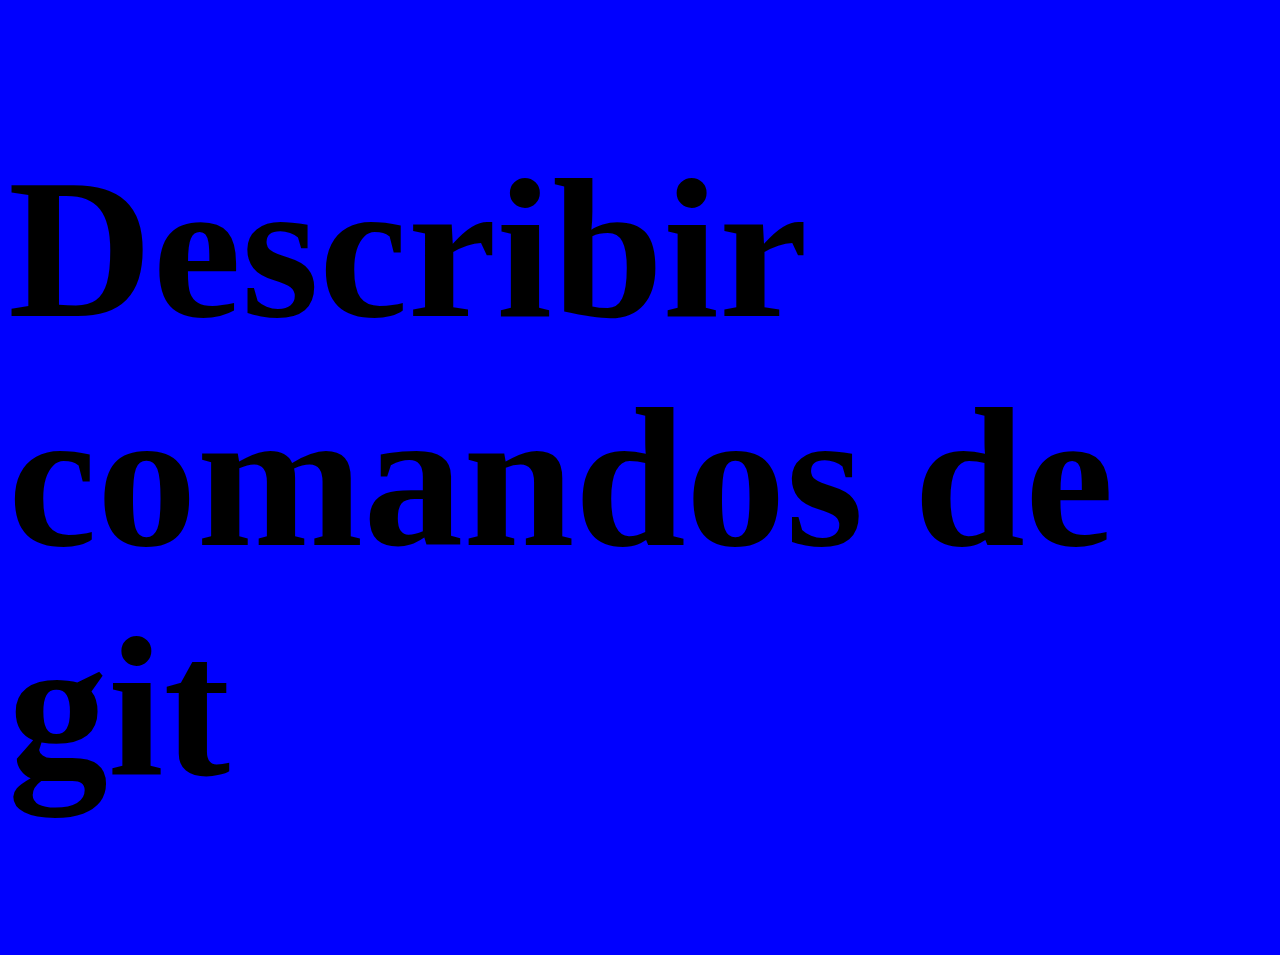
<file: index.html>
<!DOCTYPE html>
<html>
<head>
	<meta charset="utf-8">
	<meta http-equiv="X-UA-Compatible" content="IE=edge">
	<title>
		Comandos 

	</title>
	<link rel="stylesheet" href="estilos.css">
</head>
<body>
	<h1>Describir comandos de git</h1>
</body>
</html>
</file>
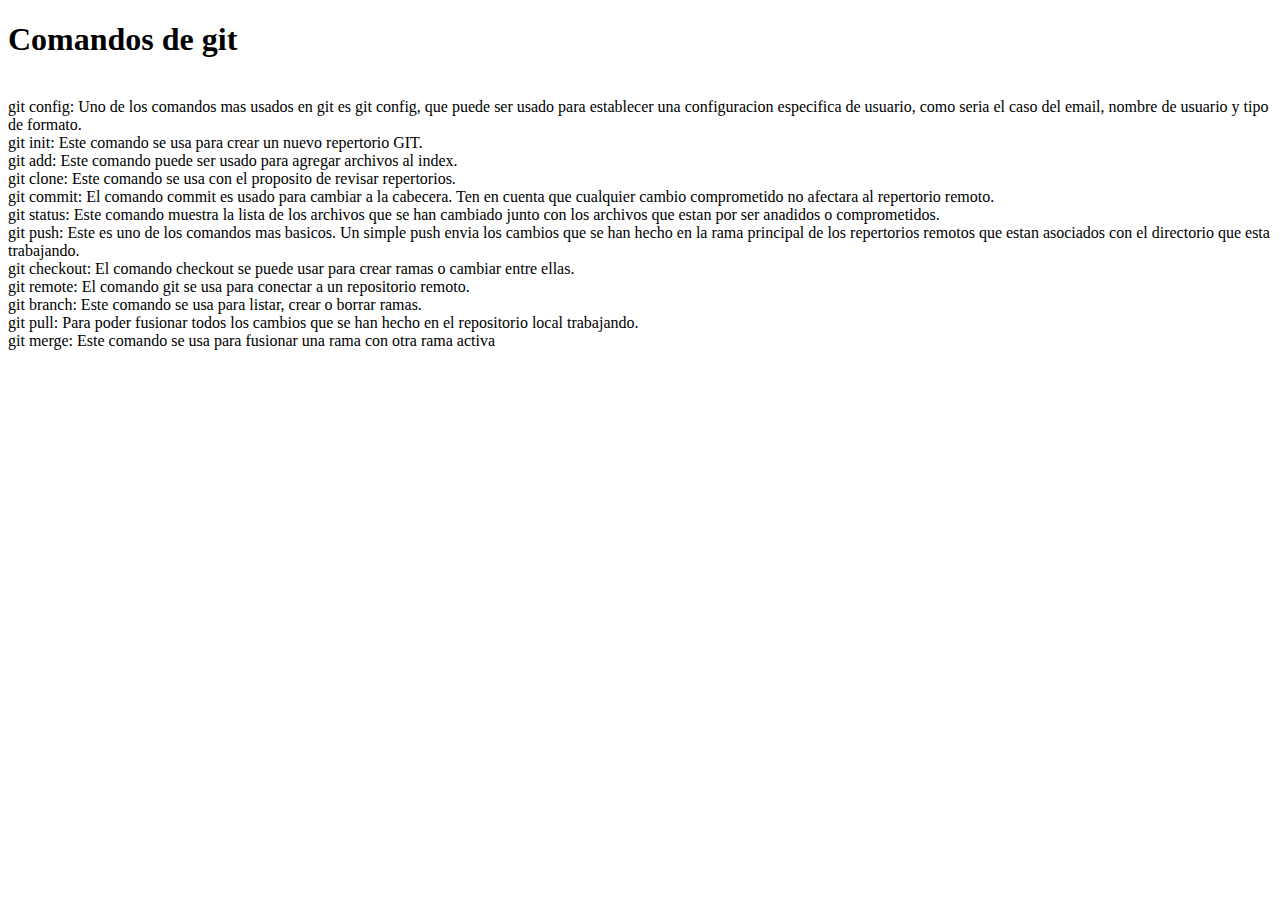
<file: elias.html>
<!DOCTYPE html>
<html>
<head>
	<meta charset="utf-8">
	<meta http-equiv="X-UA-Compatible" content="IE=edge">
	<title>
Comandos GIT
	</title>
	<link rel="stylesheet" href=>
</head>
<body>
	<h1>Comandos de git</h1>
	<P><br>git config: Uno de los comandos mas usados en git es git config, que puede ser usado para establecer una configuracion especifica de usuario, como seria el caso del email, nombre de usuario y tipo de formato.
	<br>git init: Este comando se usa para crear un nuevo repertorio GIT.
	<br>git add: Este comando puede ser usado para agregar archivos al index.
	<br>git clone: Este comando se usa con el proposito de revisar repertorios.
	<br>git commit: El comando commit es usado para cambiar a la cabecera. Ten en cuenta que cualquier cambio comprometido no afectara al repertorio remoto.
	<br>git status: Este comando muestra la lista de los archivos que se han cambiado junto con los archivos que estan por ser anadidos o comprometidos.
	<br>git push: Este es uno de los comandos mas basicos. Un simple push envia los cambios que se han hecho en la rama principal de los repertorios remotos que estan asociados con el directorio que esta trabajando. 
	<br>git checkout: El comando checkout se puede usar para crear ramas o cambiar entre ellas.
	<br>git remote: El comando git se usa para conectar a un repositorio remoto.
	<br>git branch: Este comando se usa para listar, crear o borrar ramas.
	<br>git pull: Para poder fusionar todos los cambios que se han hecho en el repositorio local trabajando.
	<br>git merge: Este comando se usa para fusionar una rama con otra rama activa

</P>
</body>
</html>
</file>
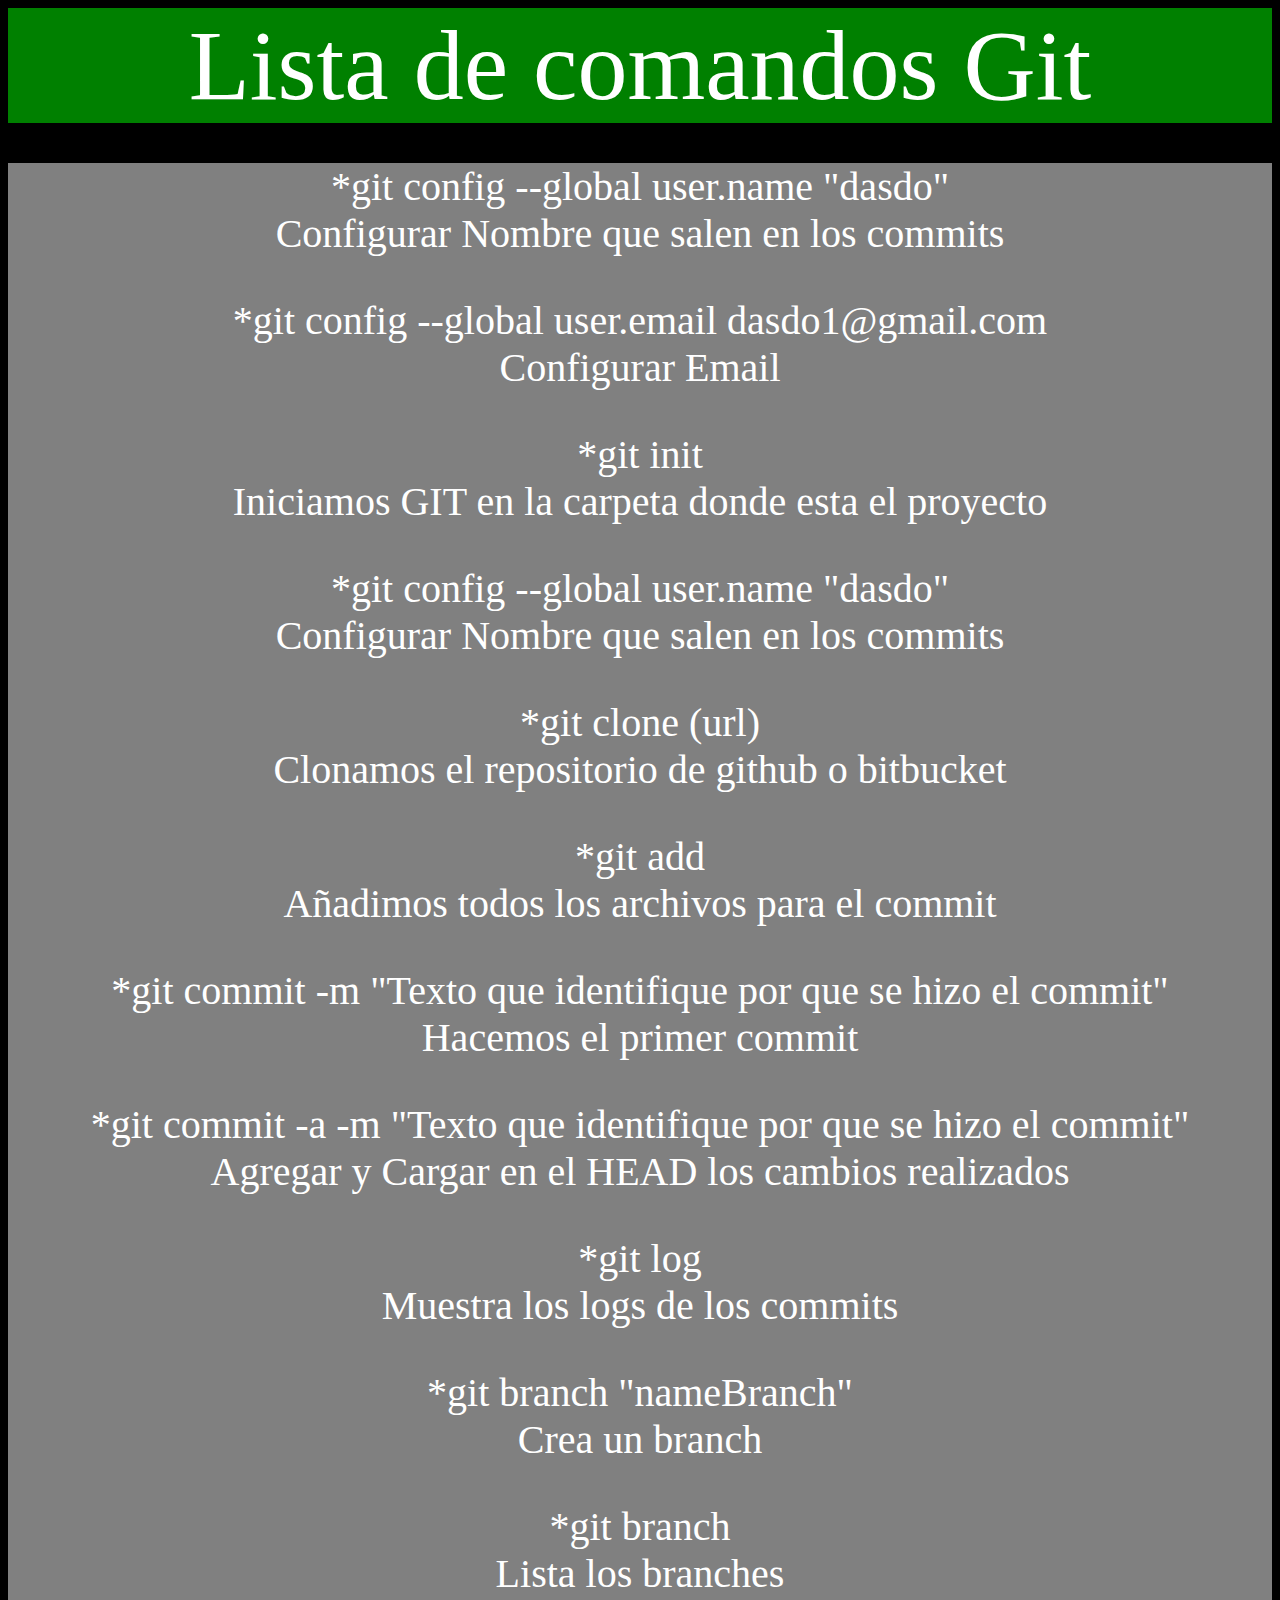
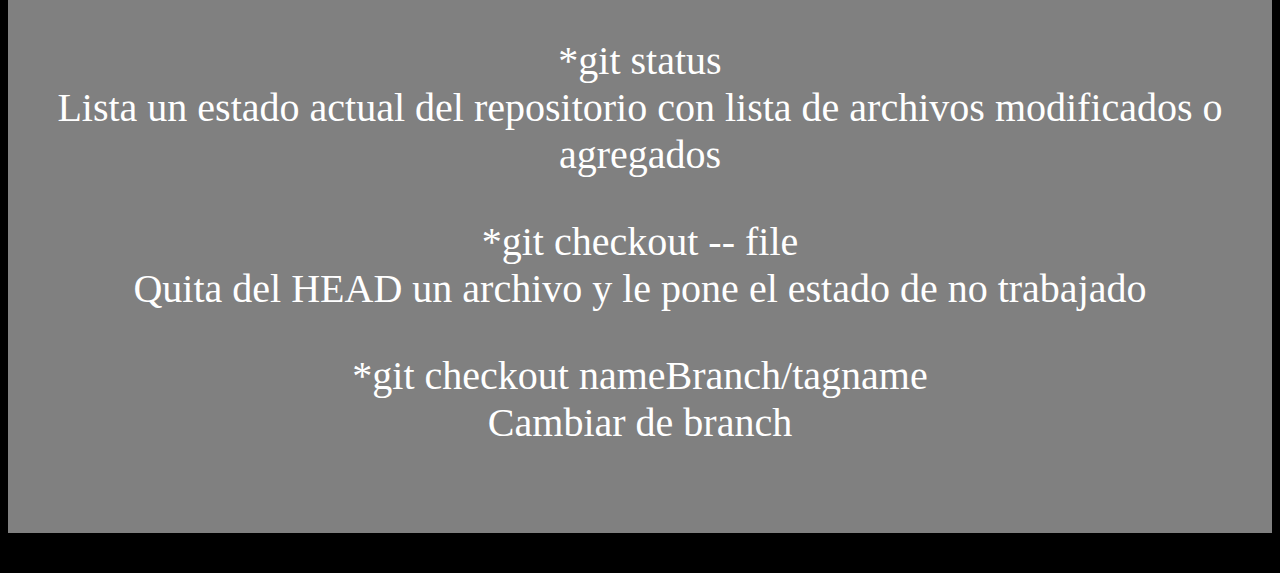
<file: sebastian.html>
<!DOCTYPE html>
<html>
<head>
	<meta charset="utf-8">
	<meta http-equiv="X-UA-Compatible" content="IE=edge">
	<title>Lista Comandos</title>
	<link rel="stylesheet" href="sebastian.css">
</head>
<body>
<header id="header" class="">
	Lista de comandos Git
</header><!-- /header -->
<div>
	<p>*git config --global user.name "dasdo"<br>Configurar Nombre que salen en los commits</p>

	<p>*git config --global user.email dasdo1@gmail.com<br>Configurar Email</p>

	<p>*git init<br>Iniciamos GIT en la carpeta donde esta el proyecto</p>

	<p>*git config --global user.name "dasdo"<br>  Configurar Nombre que salen en los commits</p>
	
	<p>*git clone (url) <br>Clonamos el repositorio de github o bitbucket</p>

	<p>*git add<br>Añadimos todos los archivos para el commit</p>

	<p>*git commit -m "Texto que identifique por que se hizo el commit"<br>Hacemos el primer commit</p>

	<p>*git commit -a -m "Texto que identifique por que se hizo el commit"<br>Agregar y Cargar en el HEAD los cambios realizados</p>

	<p>*git log<br>Muestra los logs de los commits</p>

	<p>*git branch "nameBranch"<br>Crea un branch</p>

	<p>*git branch<br>Lista los branches</p>

	<p>*git status<br>Lista un estado actual del repositorio con lista de archivos modificados o agregados</p>

	<p>*git checkout -- file<br>Quita del HEAD un archivo y le pone el estado de no trabajado</p>

	<p>*git checkout nameBranch/tagname<br>Cambiar de branch</p>

	<p><br></p>


</div>
	
</body>
</html>
</file>
<file: estilos.css>
body{
	background-color: blue;
	font-size: 100px;	
}
</file>
<file: sebastian.css>
body{
	background-color: black;
	color: white;
}
header{
	background-color: green;
	font-size: 100px;
	text-align: center;
}

div{
	background-color: grey;
	font-size: 40px;
	text-align: center;
</file>
